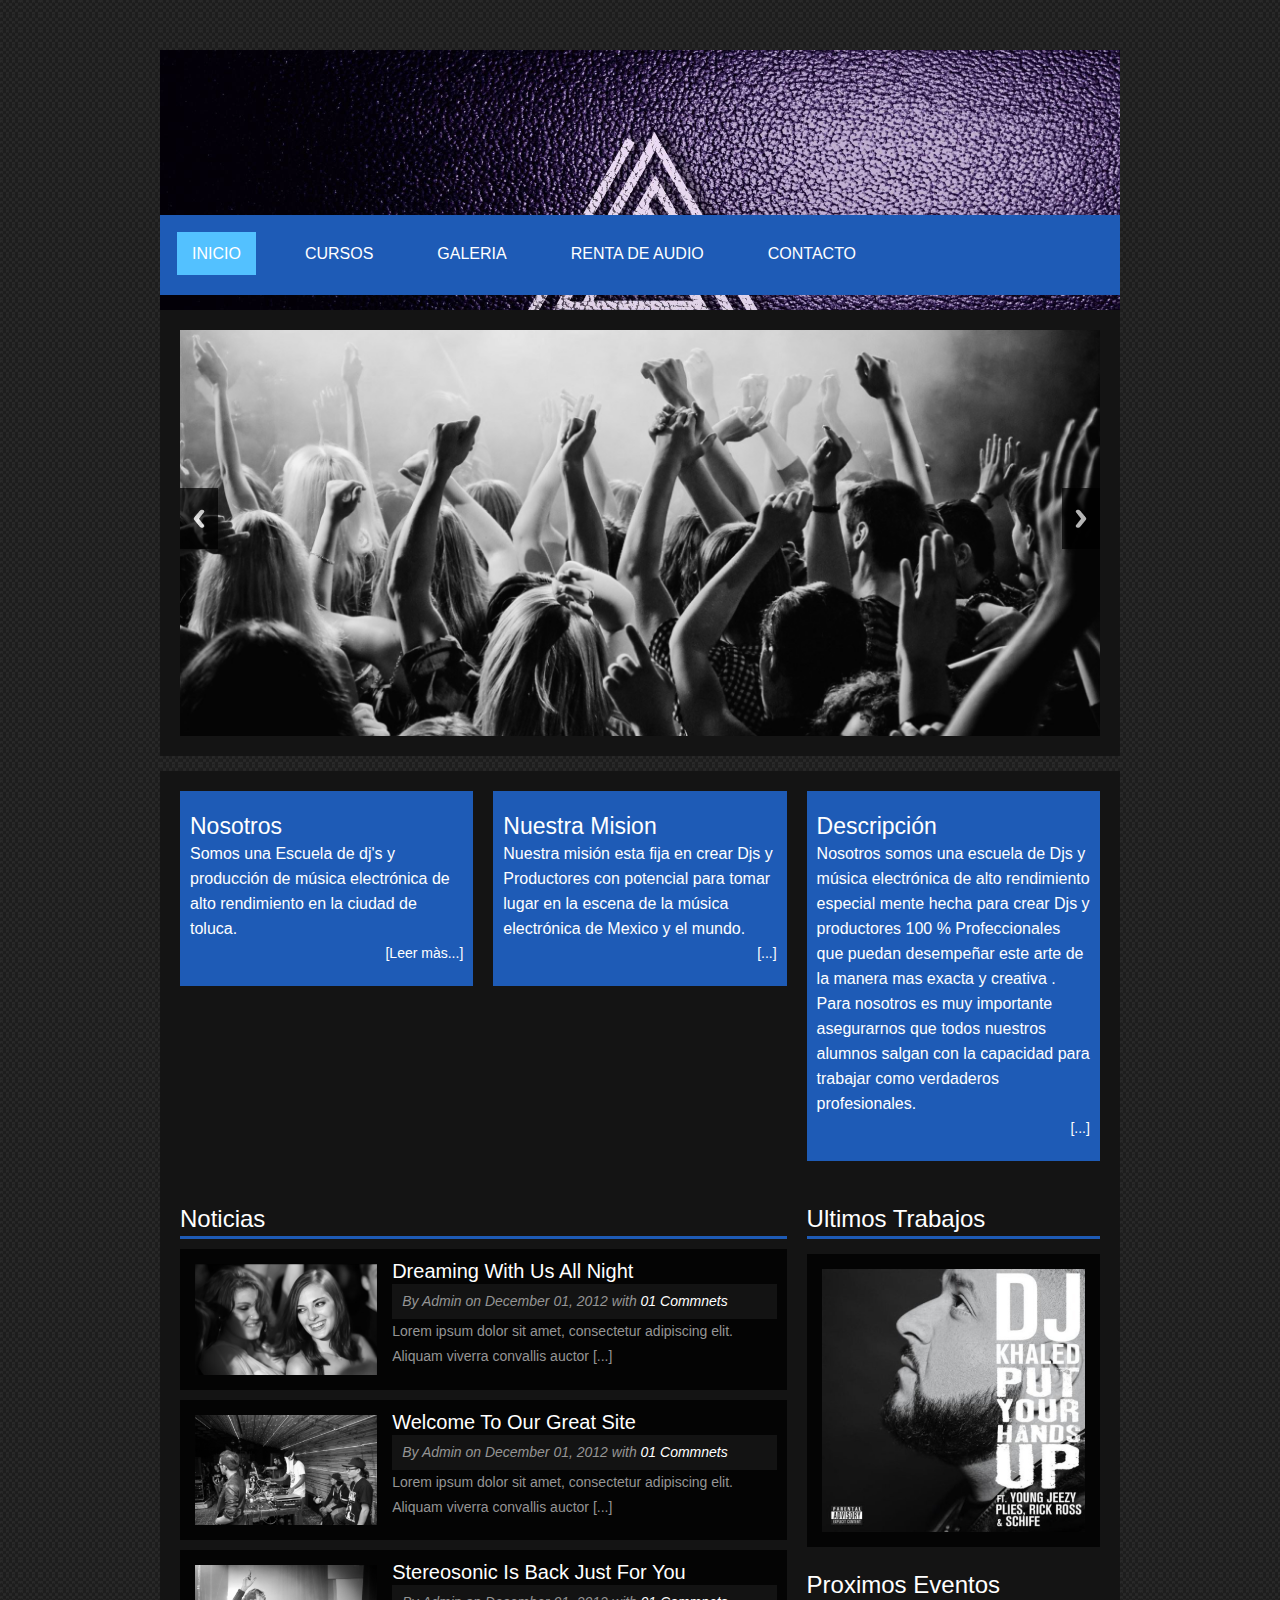
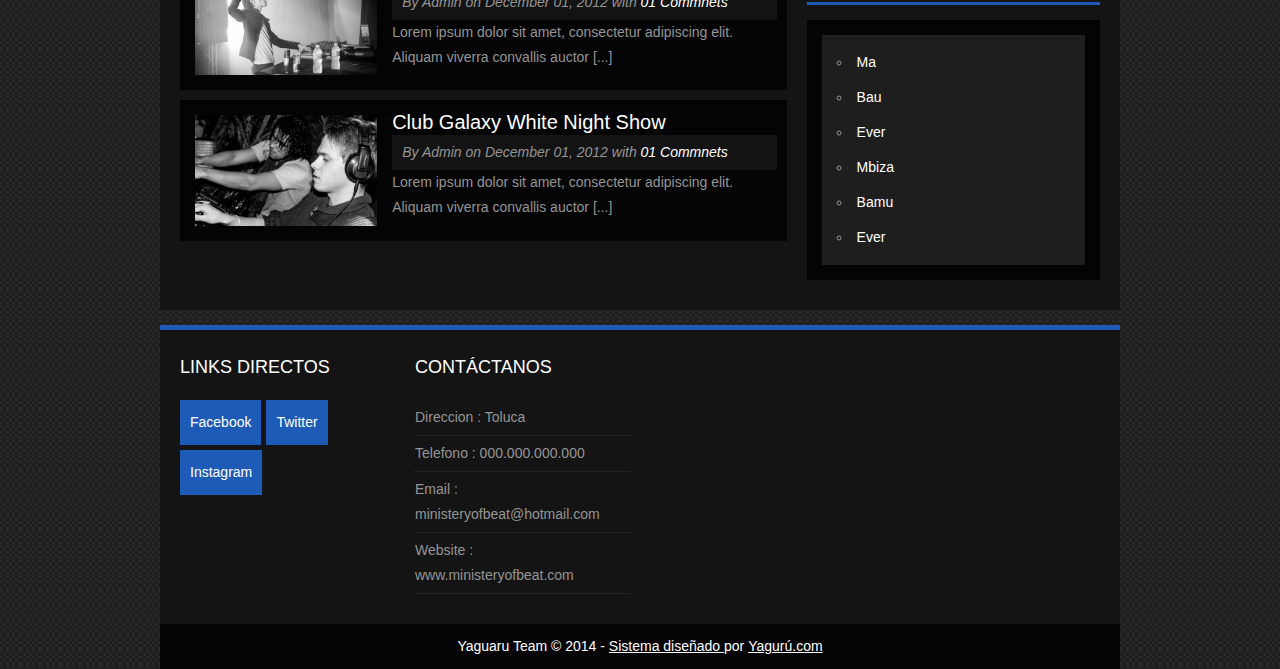
<file: index.html>
﻿<!DOCTYPE html>
<!--[if lt IE 7 ]><html class="ie ie6" lang="en"> <![endif]-->
<!--[if IE 7 ]><html class="ie ie7" lang="en"> <![endif]-->
<!--[if IE 8 ]><html class="ie ie8" lang="en"> <![endif]-->
<!--[if (gte IE 9)|!(IE)]><!--><html lang="en"> <!--<![endif]-->
<head>

    <!-- Basic Page Needs
  ================================================== -->
	<meta charset="utf-8">
	<title>Ministery of Beat ®™</title>
	<meta name="description" content="ministery of beat">
	<meta name="author" content="www.ministeryofbeat.com">
	
    <!-- Mobile Specific Metas
  ================================================== -->
	<meta name="viewport" content="width=device-width, initial-scale=1, maximum-scale=1">
    
    <!-- CSS
  ================================================== -->
  	<link rel="stylesheet" href="css/zerogrid.css">
	<link rel="stylesheet" href="css/style.css">
    <link rel="stylesheet" href="css/responsive.css">
	<link rel="stylesheet" href="css/responsiveslides.css" />
	
	<!--[if lt IE 8]>
       <div style=' clear: both; text-align:center; position: relative;'>
         <a href="http://windows.microsoft.com/en-US/internet-explorer/products/ie/home?ocid=ie6_countdown_bannercode">
           <img src="http://storage.ie6countdown.com/assets/100/images/banners/warning_bar_0000_us.jpg" border="0" height="42" width="820" alt="You are using an outdated browser. For a faster, safer browsing experience, upgrade for free today." />
        </a>
      </div>
    <![endif]-->
    <!--[if lt IE 9]>
		<script src="js/html5.js"></script>
		<script src="js/css3-mediaqueries.js"></script>
	<![endif]-->
	
	<link href='./images/logo1.ico' rel='icon' type='image/x-icon'/>
	<script src="js/jquery.min.js"></script>
	<script src="js/responsiveslides.js"></script>
	<script>
		$(function () {
		  $("#slider").responsiveSlides({
			auto: true,
			pager: false,
			nav: true,
			speed: 500,
			maxwidth: 962,
			namespace: "centered-btns"
		  });
		});
	</script>
	<script>
	  (function(i,s,o,g,r,a,m){i['GoogleAnalyticsObject']=r;i[r]=i[r]||function(){
	  (i[r].q=i[r].q||[]).push(arguments)},i[r].l=1*new Date();a=s.createElement(o),
	  m=s.getElementsByTagName(o)[0];a.async=1;a.src=g;m.parentNode.insertBefore(a,m)
	  })(window,document,'script','//www.google-analytics.com/analytics.js','ga');

	  ga('create', 'UA-52081811-2', 'ministeryofbeat.com');
	  ga('send', 'pageview');

	</script>
</head>
<body>
<header>
	<!-- Logo de la pagina
  ================================================== -->
	<div class="wrap-header zerogrid">
		<div id="logo"><a href="http://www.ministeryofbeat.com/">
			<img src="./images/logo.jpg"/></a></div>
	</div>
</header>

<nav>
	<div class="wrap-nav zerogrid">
		<div class="menu">
			<ul>
				<li class="current"><a href="index.html">Inicio</a></li>
				<li><a href="blog.html">Cursos</a></li>
				<li><a href="gallery.html">Galeria</a></li>
				<li><a href="single.html">Renta de Audio</a></li>
				<li><a href="contact.html">Contacto</a></li>
			</ul>
		</div>
		
		<div class="minimenu"><div>MENU</div>
			<select onchange="location=this.value">
				<option></option>
				<option value="index.html">Inicio</option>
				<option value="blog.html">Cursos</option>
				<option value="gallery.html">Galeria</option>
				<option value="single.html">Renta de Audio</option>
				<option value="contact.html">Contacto</option>
			</select>
		</div>		
	</div>
</nav>

<div class="featured">
	<div class="wrap-featured zerogrid">
		<div class="slider">
			<div class="rslides_container">
				<ul class="rslides" id="slider">
					<li><img src="images/slide1.png"/></li>
					<li><img src="images/slide2.png"/></li>
					<li><img src="images/slide3.png"/></li>
					<li><img src="images/slide4.png"/></li>
					<li><img src="images/slide6.jpg"/></li>
				</ul>
			</div>
		</div>
	</div>
</div>


<section id="content">
	<div class="wrap-content zerogrid">
		<div class="row block01">
			<div class="col-1-3">
				<div class="wrap-col box">
					<h2>Nosotros</h2>
					<p>Somos una Escuela de dj's y producción de música electrónica de alto rendimiento en la ciudad de toluca.</p>
					<div class="more"><a href="#hipervinculo">[Leer màs...]</a></div>
				</div>
			</div>
			<div class="col-1-3">
				<div class="wrap-col box">
					<h2>Nuestra Mision</h2>
					<p> Nuestra misión esta fija en crear Djs y Productores con potencial para tomar lugar en la escena de la música electrónica de Mexico y el mundo.</p>
					<div class="more"><a href="#">[...]</a></div>
				</div>
			</div>
			<div class="col-1-3">
				<div class="wrap-col box">
					<h2> Descripción </h2>
					<p>Nosotros somos una escuela de Djs y música electrónica de alto rendimiento especial mente hecha para crear Djs y productores 100 % Profeccionales que puedan desempeñar este arte de la manera mas exacta y creativa .
					Para nosotros es muy importante asegurarnos que todos nuestros alumnos salgan con la capacidad para trabajar como verdaderos profesionales.</p>
					<div class="more"><a href="#">[...]</a></div>
				</div>
			</div>
		</div>
		<div class="row block02">
			<div class="col-2-3">
				<div class="wrap-col">
					<div class="heading"><h2>Noticias</h2></div>
					<article class="row">
						<div class="col-1-3">
							<div class="wrap-col">
								<img src="images/img1.png"/>
							</div>
						</div>
						<div class="col-2-3">
							<div class="wrap-col">
								<h2><a href="#">Dreaming With Us All Night</a></h2>
								<div class="info">By Admin on December 01, 2012 with <a href="#">01 Commnets</a></div>
								<p>Lorem ipsum dolor sit amet, consectetur adipiscing elit. Aliquam viverra convallis auctor [...]</p>
							</div>
						</div>
					</article>
					<article class="row">
						<div class="col-1-3">
							<div class="wrap-col">
								<img src="images/img2.png"/>
							</div>
						</div>
						<div class="col-2-3">
							<div class="wrap-col">
								<h2><a href="#">Welcome To Our Great Site</a></h2>
								<div class="info">By Admin on December 01, 2012 with <a href="#">01 Commnets</a></div>
								<p>Lorem ipsum dolor sit amet, consectetur adipiscing elit. Aliquam viverra convallis auctor [...]</p>
							</div>
						</div>
					</article>
					<article class="row">
						<div class="col-1-3">
							<div class="wrap-col">
								<img src="images/img3.png"/>
							</div>
						</div>
						<div class="col-2-3">
							<div class="wrap-col">
								<h2><a href="#">Stereosonic Is Back Just For You</a></h2>
								<div class="info">By Admin on December 01, 2012 with <a href="#">01 Commnets</a></div>
								<p>Lorem ipsum dolor sit amet, consectetur adipiscing elit. Aliquam viverra convallis auctor [...]</p>
							</div>
						</div>
					</article>
					<article class="row">
						<div class="col-1-3">
							<div class="wrap-col">
								<img src="images/img4.png"/>
							</div>
						</div>
						<div class="col-2-3">
							<div class="wrap-col">
								<h2><a href="#">Club Galaxy White Night Show</a></h2>
								<div class="info">By Admin on December 01, 2012 with <a href="#">01 Commnets</a></div>
								<p>Lorem ipsum dolor sit amet, consectetur adipiscing elit. Aliquam viverra convallis auctor [...]</p>
							</div>
						</div>
					</article>
				</div>
			</div>
			<div class="col-1-3">
				<div class="wrap-col">
					<div class="box">
						<div class="heading"><h2>Ultimos Trabajos</h2></div>
						<div class="content">
							<img src="images/albums.png"/>
						</div>
					</div>
					<div class="box">
						<div class="heading"><h2>Proximos Eventos</h2></div>
						<div class="content">
							<div class="list">
								<ul>
									<li><a href="#">Ma</a></li>
									<li><a href="#">Bau</a></li>
									<li><a href="#">Ever</a></li>
									<li><a href="#">Mbiza</a></li>
									<li><a href="#">Bamu</a></li>
									<li><a href="#">Ever</a></li>
								</ul>
							</div>
						</div>
					</div>
				</div>
			</div>
		</div>
	</div>
</section>

<footer>
	<div class="wrap-footer zerogrid">
		<div class="row block09">
			<div class="col-1-4">
				<div class="wrap-col">
					<div class="box">
						<div class="heading"><h2>Links Directos</h2></div>
						<div class="content">
							<div class="tag">
								<a href="#">Facebook</a>
								<a href="#">Twitter</a>
								<a href="#">Instagram</a>
								
							</div>
						</div>
					</div>
				</div>
			</div>
			<div class="col-1-4">
				<div class="wrap-col">
					<div class="box">
						<div class="heading"><h2>Contáctanos</h2></div>
						<div class="content">
							<ul>
								<li>Direccion : Toluca </li>
								<li>Telefono : 000.000.000.000</li>
								<li>Email : ministeryofbeat@hotmail.com</li>
								<li>Website : www.ministeryofbeat.com</li>
							</ul>
						</div>
					</div>
				</div>
			</div>
		</div>
		
		<div class="row copyright">
			<p>Yaguaru Team © 2014 - <a href="http://www.google.com" target="_blank">Sistema diseñado </a> por <a href="http://www.google.com" target="_blank">Yagurú.com</a></p>
		</div>
	</div>
</footer>

<!-- Start of StatCounter Code for Default Guide -->
<script type="text/javascript">
var sc_project=9870165; 
var sc_invisible=0; 
var sc_security="6c49c7ca"; 
var scJsHost = (("https:" == document.location.protocol) ?
"https://secure." : "http://www.");
document.write("<sc"+"ript type='text/javascript' src='" +
scJsHost+
"statcounter.com/counter/counter.js'></"+"script>");
</script>
<noscript><div class="statcounter"><a title="free web stats"
href="http://statcounter.com/free-web-stats/"
target="_blank"><img class="statcounter"
src="http://c.statcounter.com/9870165/0/6c49c7ca/0/"
alt="free web stats"></a></div></noscript>
<!-- End of StatCounter Code for Default Guide -->

</body></html>
</file>
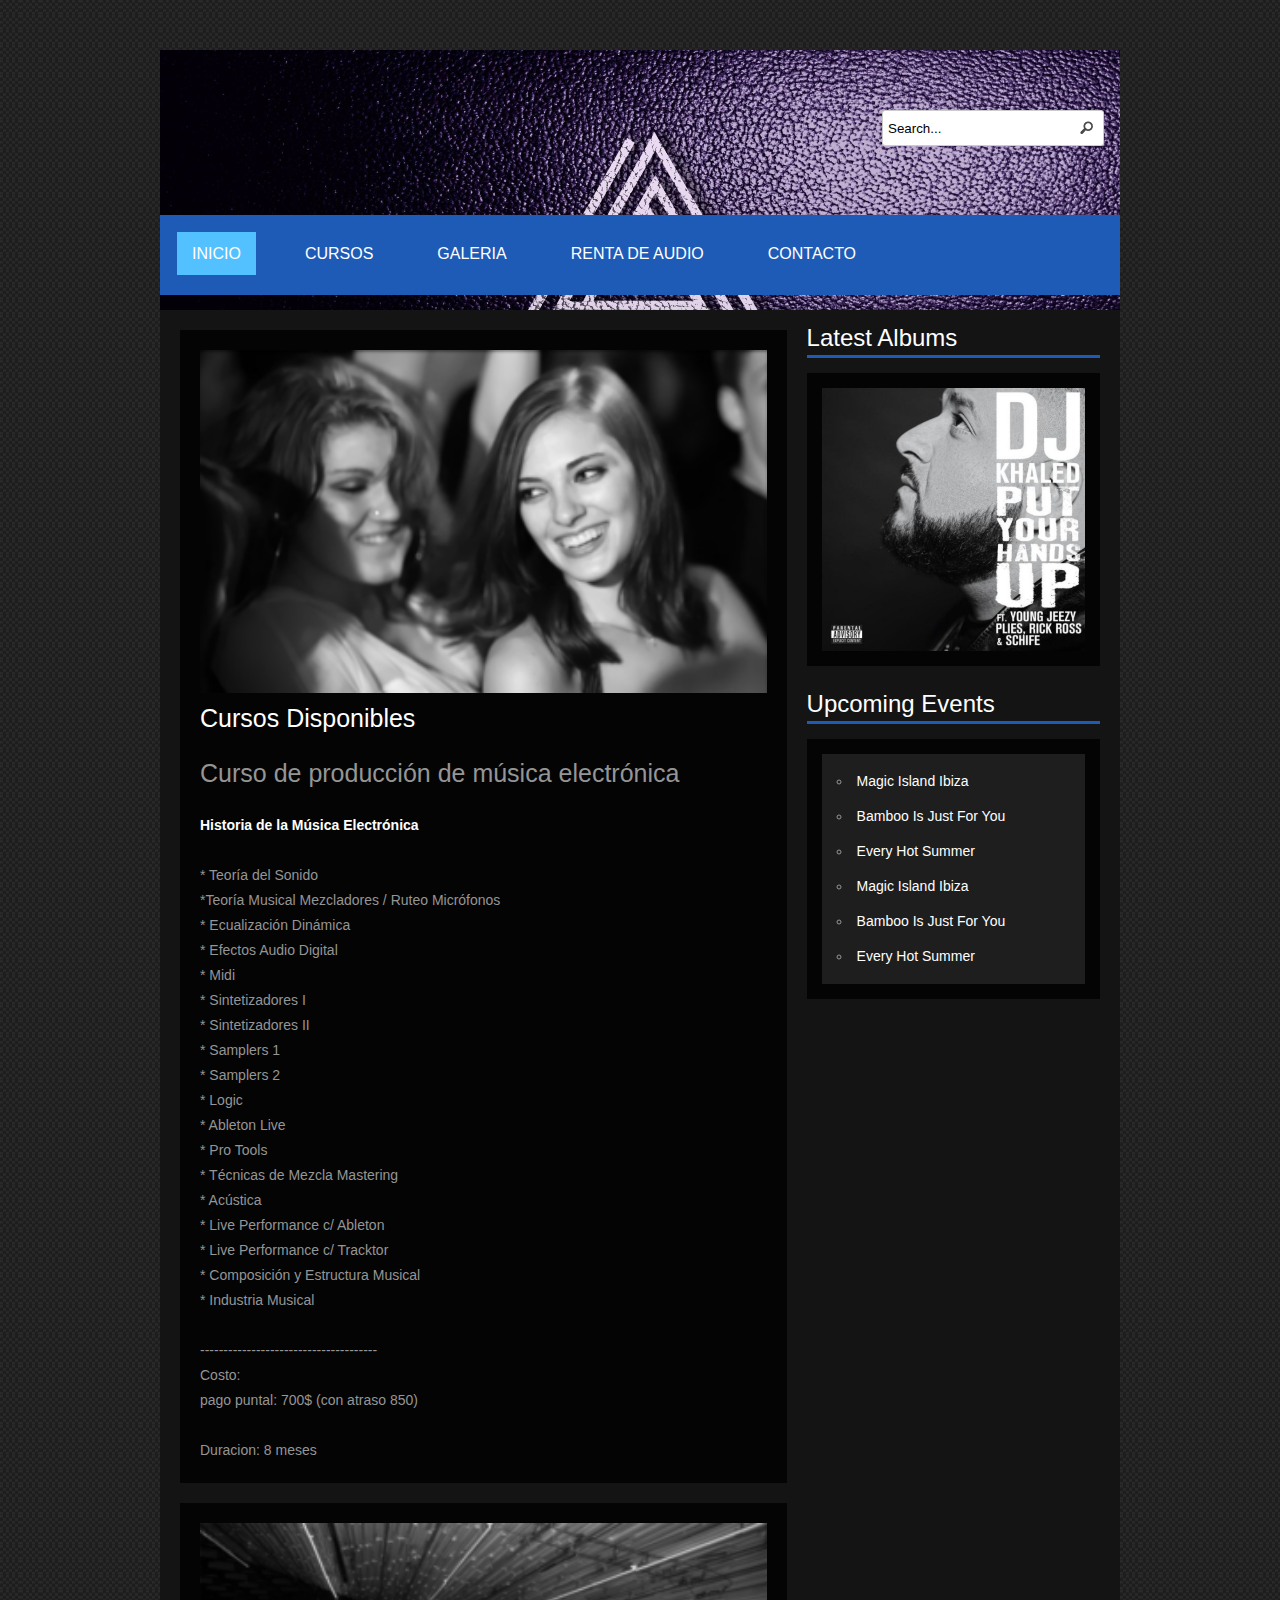
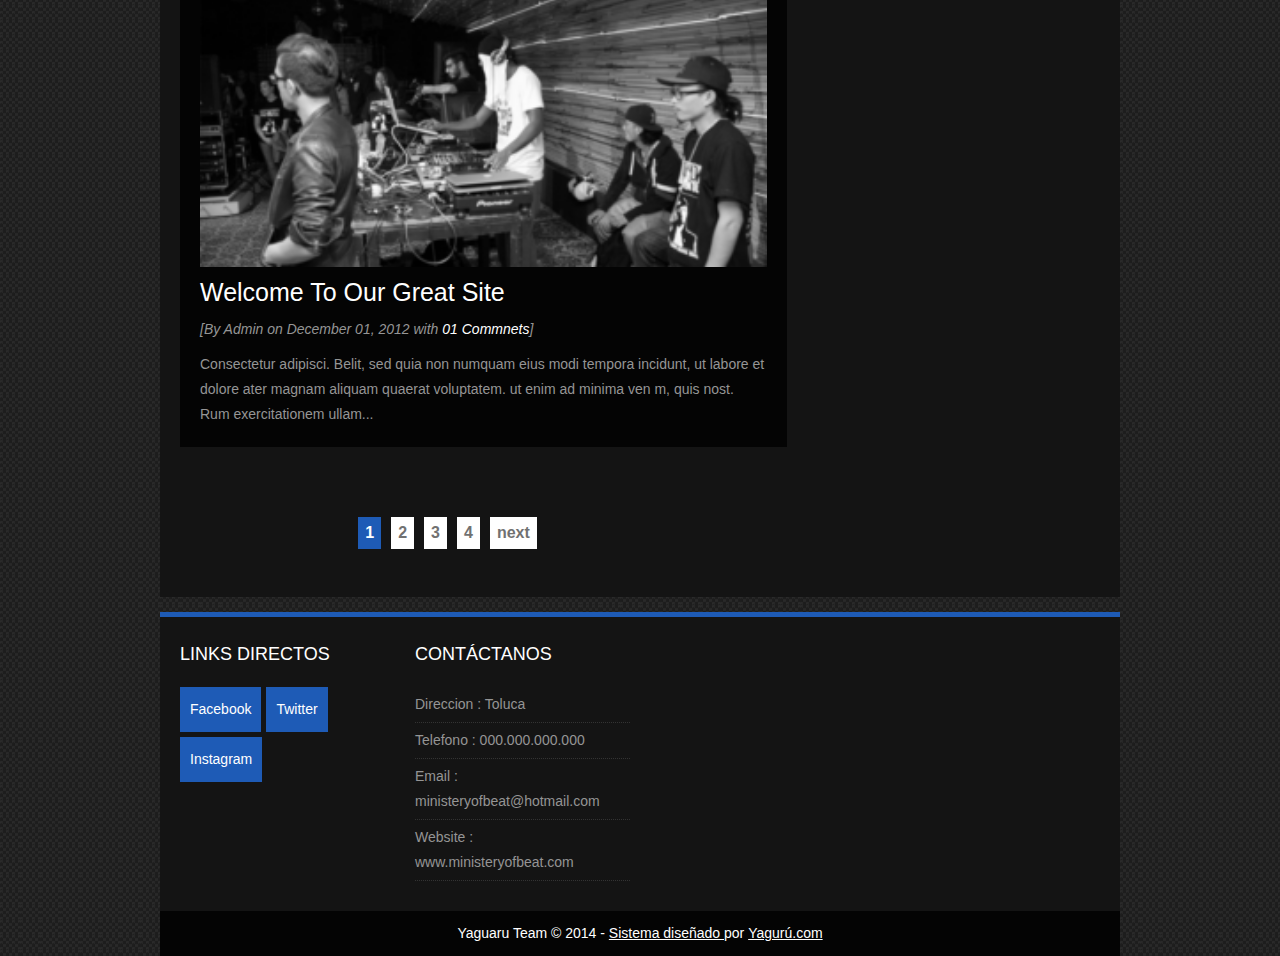
<file: blog.html>
﻿<!DOCTYPE html>
<!--[if lt IE 7 ]><html class="ie ie6" lang="en"> <![endif]-->
<!--[if IE 7 ]><html class="ie ie7" lang="en"> <![endif]-->
<!--[if IE 8 ]><html class="ie ie8" lang="en"> <![endif]-->
<!--[if (gte IE 9)|!(IE)]><!--><html lang="en"> <!--<![endif]-->
<head>

    <!-- Basic Page Needs
  ================================================== -->
	<meta charset="utf-8">
	<title>Ministery of Beat ®™</title>
	<meta name="description" content="ministery of beat">
	<meta name="author" content="www.ministeryofbeat.com">
	
    <!-- Mobile Specific Metas
  ================================================== -->
	<meta name="viewport" content="width=device-width, initial-scale=1, maximum-scale=1">
    
    <!-- CSS
  ================================================== -->
  	<link rel="stylesheet" href="css/zerogrid.css">
	<link rel="stylesheet" href="css/style.css">
    <link rel="stylesheet" href="css/responsive.css">
	<link rel="stylesheet" href="css/responsiveslides.css" />
	
	<!--[if lt IE 8]>
       <div style=' clear: both; text-align:center; position: relative;'>
         <a href="http://windows.microsoft.com/en-US/internet-explorer/products/ie/home?ocid=ie6_countdown_bannercode">
           <img src="http://storage.ie6countdown.com/assets/100/images/banners/warning_bar_0000_us.jpg" border="0" height="42" width="820" alt="You are using an outdated browser. For a faster, safer browsing experience, upgrade for free today." />
        </a>
      </div>
    <![endif]-->
    <!--[if lt IE 9]>
		<script src="js/html5.js"></script>
		<script src="js/css3-mediaqueries.js"></script>
	<![endif]-->
	
	<link href='./images/logo1.ico' rel='icon' type='image/x-icon'/>
	<script src="js/jquery.min.js"></script>
	<script src="js/responsiveslides.js"></script>
	<script>
		$(function () {
		  $("#slider").responsiveSlides({
			auto: true,
			pager: false,
			nav: true,
			speed: 500,
			maxwidth: 962,
			namespace: "centered-btns"
		  });
		});
	</script>
</head>
<body>

<header>
	<div class="wrap-header zerogrid">
		<div id="logo"><a href="#"><img src="./images/logo.jpg"/></a></div>
		
		<div id="search">
			<div class="button-search"></div>
			<input type="text" value="Search..." onfocus="if (this.value == &#39;Search...&#39;) {this.value = &#39;&#39;;}" onblur="if (this.value == &#39;&#39;) {this.value = &#39;Search...&#39;;}">
		</div>
	</div>
</header>

<nav>
	<div class="wrap-nav zerogrid">
		<div class="menu">
			<ul>
				<li class="current"><a href="index.html">Inicio</a></li>
				<li><a href="blog.html">Cursos</a></li>
				<li><a href="gallery.html">Galeria</a></li>
				<li><a href="single.html">Renta de Audio</a></li>
				<li><a href="contact.html">Contacto</a></li>
			</ul>
		</div>
		
		<div class="minimenu"><div>MENU</div>
			<select onchange="location=this.value">
				<option></option>
				<option value="index.html">Inicio</option>
				<option value="blog.html">Cursos</option>
				<option value="gallery.html">Galeria</option>
				<option value="single.html">Renta de Audio</option>
				<option value="contact.html">Contacto</option>
			</select>
		</div>		
	</div>
</nav>


<section id="content">
	<div class="wrap-content zerogrid">
		<div class="row block03">
			<div class="col-2-3">
				<div class="wrap-col">
					<article>
						<img src="images/img1.png"/>
						<h2><a>Cursos Disponibles</a></h2>
						<br>
						<h2> Curso de producción de música electrónica </h2>
						<br>
					<ul>
						<p> 
						<li> <a><h1> Historia de la Música Electrónica </h1></a></li>
						<br>
						<li>* Teoría del Sonido </li>
						<li>*Teoría Musical Mezcladores / Ruteo Micrófonos</li> 
						<li>* Ecualización Dinámica </li>
						<li>* Efectos Audio Digital </li>
						<li>* Midi </li>
						<li>* Sintetizadores I </li>
						<li>* Sintetizadores II </li>
						<li>* Samplers 1 </li>
						<li>* Samplers 2 </li>
						<li>* Logic </li>
						<li>* Ableton Live </li>
						<li>* Pro Tools </li>
						<li>* Técnicas de Mezcla Mastering </li>
						<li>* Acústica </li>
						<li>* Live Performance c/ Ableton </li>
						<li>* Live Performance c/ Tracktor </li>
						<li>* Composición y Estructura Musical </li>
						<li>* Industria Musical</li>
						<br>
						--------------------------------------</li>
						<li>Costo:</li>
						<li>pago puntal: 700$ (con atraso 850)</li>
						<br>	
						Duracion: 8 meses </li>
						</p>
					</ul>

					</article>
					<article>
						<img src="images/img2.png"/>
						<h2><a href="#">Welcome To Our Great Site</a></h2>
						<div class="info">[By Admin on December 01, 2012 with <a href="#">01 Commnets</a>]</div>
						<p>Consectetur adipisci. Belit, sed quia non numquam eius modi tempora incidunt, ut labore et dolore ater magnam aliquam quaerat voluptatem. ut enim ad minima ven m, quis nost. Rum exercitationem ullam...</p>
					</article>
					<ul id="pagi">
						<li><a class="current" href="#">1</a></li>
						<li><a href="#">2</a></li>
						<li><a href="#">3</a></li>
						<li><a href="#">4</a></li>
						<li><a href="#">next</a></li>
					</ul>
				</div>
			</div>
			<div class="col-1-3">
				<div class="wrap-col">
					<div class="box">
						<div class="heading"><h2>Latest Albums</h2></div>
						<div class="content">
							<img src="images/albums.png"/>
						</div>
					</div>
					<div class="box">
						<div class="heading"><h2>Upcoming Events</h2></div>
						<div class="content">
							<div class="list">
								<ul>
									<li><a href="#">Magic Island Ibiza</a></li>
									<li><a href="#">Bamboo Is Just For You</a></li>
									<li><a href="#">Every Hot Summer</a></li>
									<li><a href="#">Magic Island Ibiza</a></li>
									<li><a href="#">Bamboo Is Just For You</a></li>
									<li><a href="#">Every Hot Summer</a></li>
								</ul>
							</div>
						</div>
					</div>
				</div>
			</div>
		</div>
	</div>
</section>

<footer>
	<div class="wrap-footer zerogrid">
		<div class="row block09">
			<div class="col-1-4">
				<div class="wrap-col">
					<div class="box">
						<div class="heading"><h2>Links Directos</h2></div>
						<div class="content">
							<div class="tag">
								<a href="#">Facebook</a>
								<a href="#">Twitter</a>
								<a href="#">Instagram</a>
								
							</div>
						</div>
					</div>
				</div>
			</div>
			<div class="col-1-4">
				<div class="wrap-col">
					<div class="box">
						<div class="heading"><h2>Contáctanos</h2></div>
						<div class="content">
							<ul>
								<li>Direccion : Toluca </li>
								<li>Telefono : 000.000.000.000</li>
								<li>Email : ministeryofbeat@hotmail.com</li>
								<li>Website : www.ministeryofbeat.com</li>
							</ul>
						</div>
					</div>
				</div>
			</div>
		</div>
		
		<div class="row copyright">
			<p>Yaguaru Team © 2014 - <a href="http://www.google.com" target="_blank">Sistema diseñado </a> por <a href="http://www.google.com" target="_blank">Yagurú.com</a></p>
		</div>
	</div>
</footer>

</body></html>
</file>
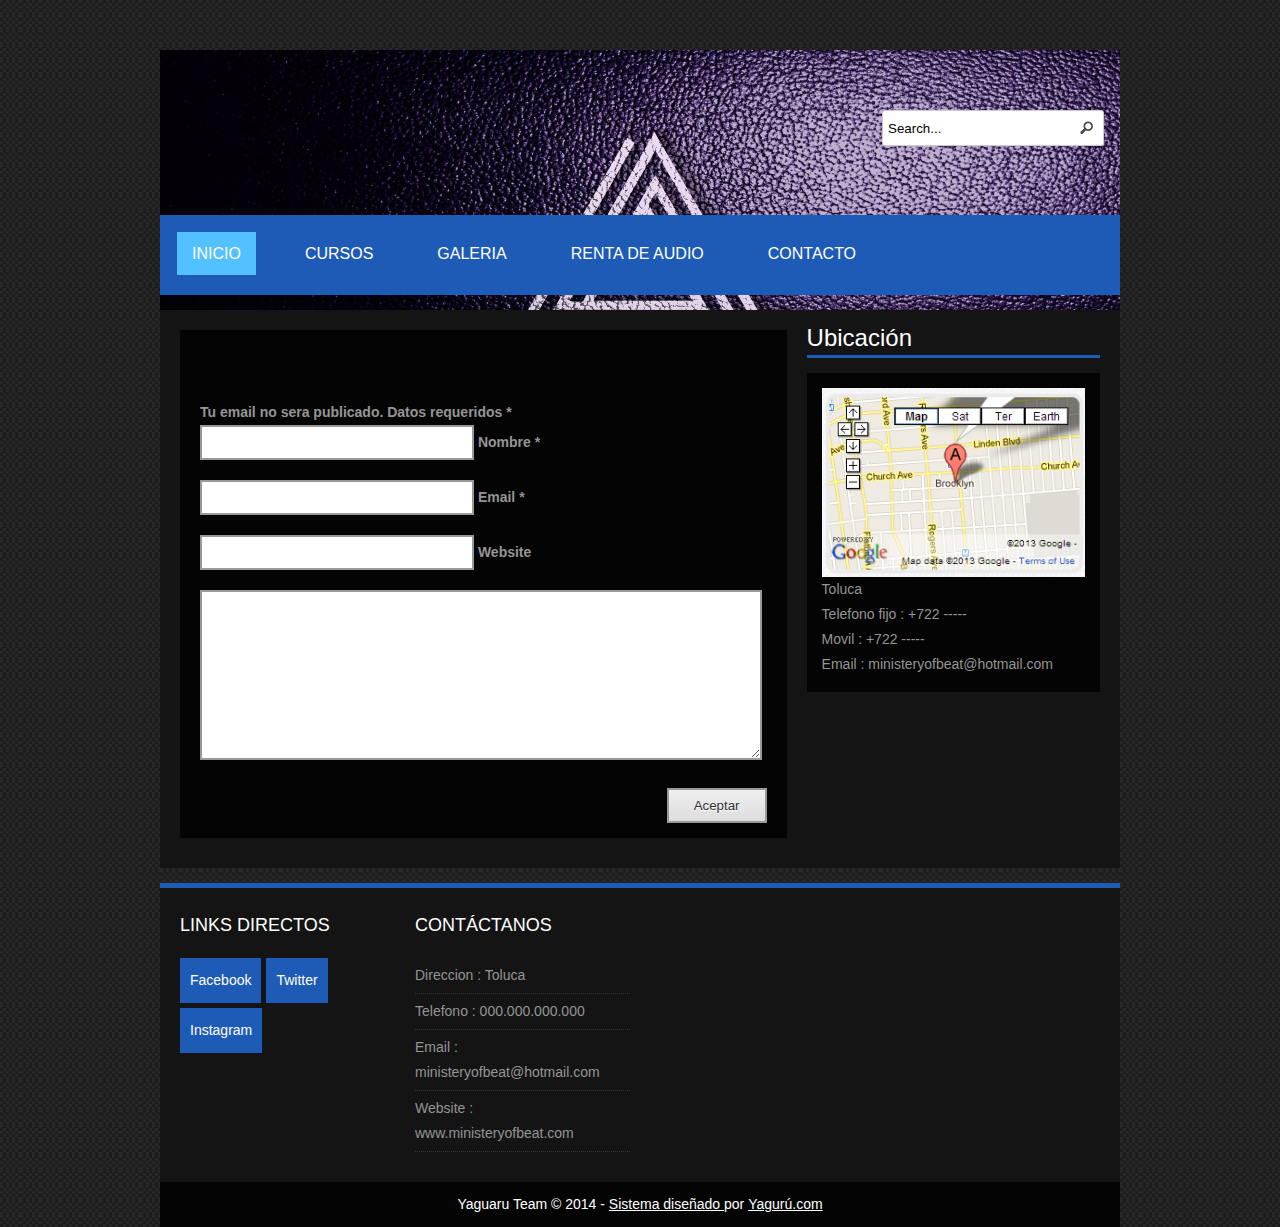
<file: contact.html>
﻿<!DOCTYPE html>
<!--[if lt IE 7 ]><html class="ie ie6" lang="en"> <![endif]-->
<!--[if IE 7 ]><html class="ie ie7" lang="en"> <![endif]-->
<!--[if IE 8 ]><html class="ie ie8" lang="en"> <![endif]-->
<!--[if (gte IE 9)|!(IE)]><!--><html lang="en"> <!--<![endif]-->
<head>

    <!-- Basic Page Needs
  ================================================== -->
	<meta charset="utf-8">
	<title>Ministery of Beat ®™</title>
	<meta name="description" content="ministery of beat">
	<meta name="author" content="www.ministeryofbeat.com">
	
    <!-- Mobile Specific Metas
  ================================================== -->
	<meta name="viewport" content="width=device-width, initial-scale=1, maximum-scale=1">
    
    <!-- CSS
  ================================================== -->
  	<link rel="stylesheet" href="css/zerogrid.css">
	<link rel="stylesheet" href="css/style.css">
    <link rel="stylesheet" href="css/responsive.css">
	<link rel="stylesheet" href="css/responsiveslides.css" />
	
	<!--[if lt IE 8]>
       <div style=' clear: both; text-align:center; position: relative;'>
         <a href="http://windows.microsoft.com/en-US/internet-explorer/products/ie/home?ocid=ie6_countdown_bannercode">
           <img src="http://storage.ie6countdown.com/assets/100/images/banners/warning_bar_0000_us.jpg" border="0" height="42" width="820" alt="You are using an outdated browser. For a faster, safer browsing experience, upgrade for free today." />
        </a>
      </div>
    <![endif]-->
    <!--[if lt IE 9]>
		<script src="js/html5.js"></script>
		<script src="js/css3-mediaqueries.js"></script>
	<![endif]-->
	
	<link href='./images/logo1.ico' rel='icon' type='image/x-icon'/>
	<script src="js/jquery.min.js"></script>
	<script src="js/responsiveslides.js"></script>
	<script>
		$(function () {
		  $("#slider").responsiveSlides({
			auto: true,
			pager: false,
			nav: true,
			speed: 500,
			maxwidth: 962,
			namespace: "centered-btns"
		  });
		});
	</script>
</head>
<body>

<header>
	<div class="wrap-header zerogrid">
		<div id="logo"><a href="http://www.ministeryofbeat.com/">
			<img src="./images/logo.jpg"/></a></div>
		
		<div id="search">
			<div class="button-search"></div>
			<input type="text" value="Search..." onfocus="if (this.value == &#39;Search...&#39;) {this.value = &#39;&#39;;}" onblur="if (this.value == &#39;&#39;) {this.value = &#39;Search...&#39;;}">
		</div>
	</div>
</header>

<nav>
	<div class="wrap-nav zerogrid">
		<div class="menu">
			<ul>
				<li class="current"><a href="index.html">Inicio</a></li>
				<li><a href="blog.html">Cursos</a></li>
				<li><a href="gallery.html">Galeria</a></li>
				<li><a href="single.html">Renta de Audio</a></li>
				<li><a href="contact.html">Contacto</a></li>
			</ul>
		</div>
		
		<div class="minimenu"><div>MENU</div>
			<select onchange="location=this.value">
				<option></option>
				<option value="index.html">Inicio</option>
				<option value="blog.html">Cursos</option>
				<option value="gallery.html">Galeria</option>
				<option value="single.html">Renta de Audio</option>
				<option value="contact.html">Contacto</option>
			</select>
		</div>		
	</div>
</nav>


<section id="content">
	<div class="wrap-content zerogrid">
		<div class="row block03">
			<div class="col-2-3">
				<div class="wrap-col">
					<article>
						<div class="comment">
							Tu email no sera publicado. Datos requeridos *
							<form>
								<div><input type="text" name="nombre" id="name"> Nombre *</div>
								<div><input type="email" name="email" id="email"> Email *</div>
								<div><input type="url" name="website" id="website"> Website</div>
								<div><textarea rows="10" name="comment" id="comment"></textarea></div>
								<div><input type="submit" name="submit" value="Aceptar"></div>
							</form>
						</div>
					</article>
				</div>
			</div>
			<div class="col-1-3">
				<div class="wrap-col">
					<div class="box">
						<div class="heading"><h2>Ubicación</h2></div>
						<div class="content">
							<img src="images/map.png"/>
							<p>Toluca </p>
							<p>Telefono fijo : +722 ----- </p>
							<p>Movil : +722 ----- </p>
							
							<p>Email : ministeryofbeat@hotmail.com</p>
						</div>
					</div>
				</div>
			</div>
		</div>
	</div>
</section>

<footer>
	<div class="wrap-footer zerogrid">
		<div class="row block09">
			<div class="col-1-4">
				<div class="wrap-col">
					<div class="box">
						<div class="heading"><h2>Links Directos</h2></div>
						<div class="content">
							<div class="tag">
								<a href="#">Facebook</a>
								<a href="#">Twitter</a>
								<a href="#">Instagram</a>
								
							</div>
						</div>
					</div>
				</div>
			</div>
			<div class="col-1-4">
				<div class="wrap-col">
					<div class="box">
						<div class="heading"><h2>Contáctanos</h2></div>
						<div class="content">
							<ul>
								<li>Direccion : Toluca </li>
								<li>Telefono : 000.000.000.000</li>
								<li>Email : ministeryofbeat@hotmail.com</li>
								<li>Website : www.ministeryofbeat.com</li>
							</ul>
						</div>
					</div>
				</div>
			</div>
		</div>
		
		<div class="row copyright">
			<p>Yaguaru Team © 2014 - <a href="http://www.google.com" target="_blank">Sistema diseñado </a> por <a href="http://www.google.com" target="_blank">Yagurú.com</a></p>
		</div>
	</div>
</footer>

</body></html>
</file>
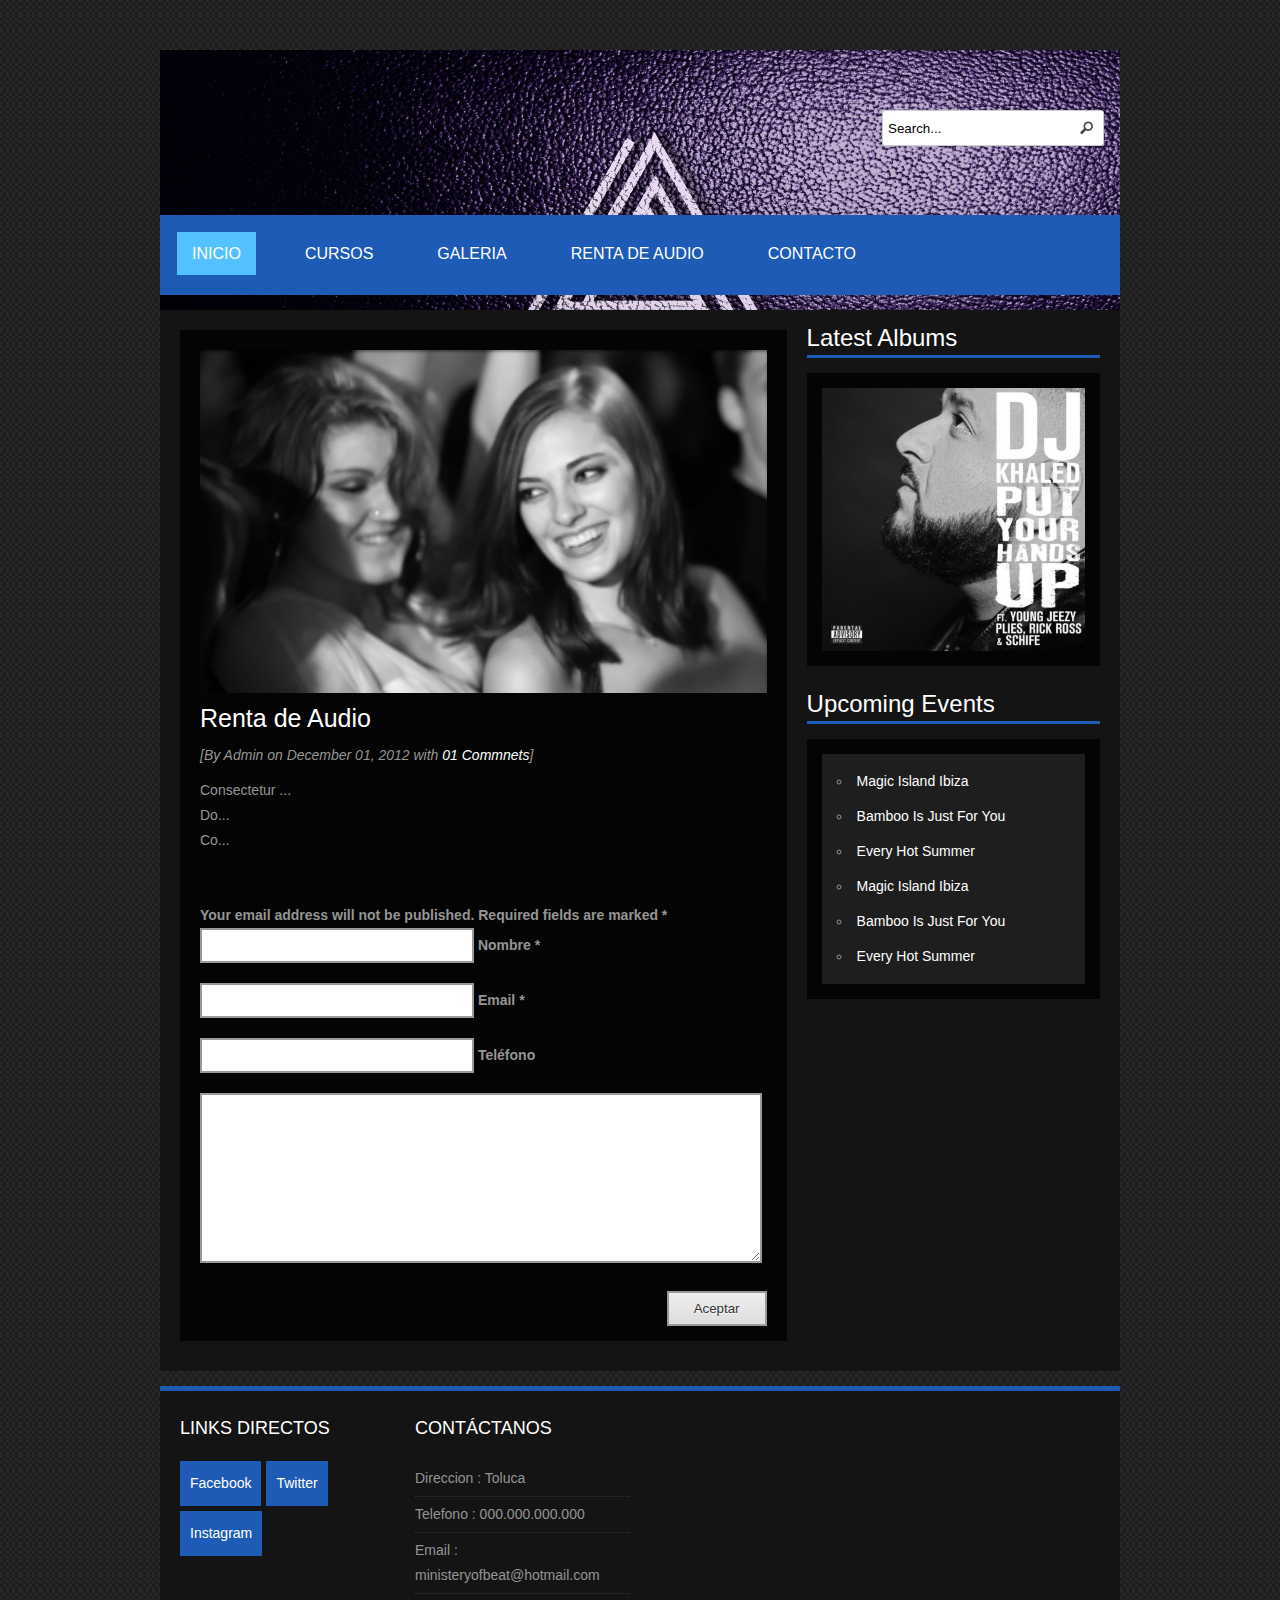
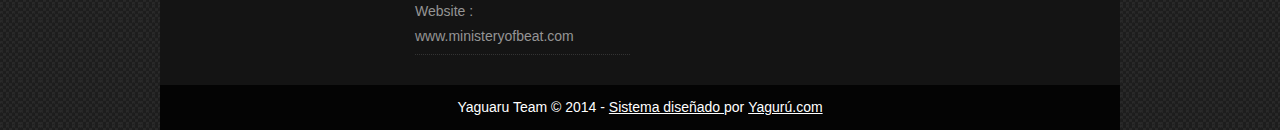
<file: single.html>
﻿<!DOCTYPE html>
<!--[if lt IE 7 ]><html class="ie ie6" lang="en"> <![endif]-->
<!--[if IE 7 ]><html class="ie ie7" lang="en"> <![endif]-->
<!--[if IE 8 ]><html class="ie ie8" lang="en"> <![endif]-->
<!--[if (gte IE 9)|!(IE)]><!--><html lang="en"> <!--<![endif]-->
<head>

    <!-- Basic Page Needs
  ================================================== -->
	<meta charset="utf-8">
	<title>Ministery of Beat ®™</title>
	<meta name="description" content="ministery of beat">
	<meta name="author" content="www.ministeryofbeat.com">
	
    <!-- Mobile Specific Metas
  ================================================== -->
	<meta name="viewport" content="width=device-width, initial-scale=1, maximum-scale=1">
    
    <!-- CSS
  ================================================== -->
  	<link rel="stylesheet" href="css/zerogrid.css">
	<link rel="stylesheet" href="css/style.css">
    <link rel="stylesheet" href="css/responsive.css">
	<link rel="stylesheet" href="css/responsiveslides.css" />
	
	<!--[if lt IE 8]>
       <div style=' clear: both; text-align:center; position: relative;'>
         <a href="http://windows.microsoft.com/en-US/internet-explorer/products/ie/home?ocid=ie6_countdown_bannercode">
           <img src="http://storage.ie6countdown.com/assets/100/images/banners/warning_bar_0000_us.jpg" border="0" height="42" width="820" alt="You are using an outdated browser. For a faster, safer browsing experience, upgrade for free today." />
        </a>
      </div>
    <![endif]-->
    <!--[if lt IE 9]>
		<script src="js/html5.js"></script>
		<script src="js/css3-mediaqueries.js"></script>
	<![endif]-->
	
	<link href='./images/logo1.ico' rel='icon' type='image/x-icon'/>
	<script src="js/jquery.min.js"></script>
	<script src="js/responsiveslides.js"></script>
	<script>
		$(function () {
		  $("#slider").responsiveSlides({
			auto: true,
			pager: false,
			nav: true,
			speed: 500,
			maxwidth: 962,
			namespace: "centered-btns"
		  });
		});
	</script>
</head>
<body>

<header>
	<div class="wrap-header zerogrid">
	<div id="logo"><a href="http://www.ministeryofbeat.com/">
	<img src="./images/logo.jpg"/></a></div>		
	
		<div id="search">
			<div class="button-search"></div>
			<input type="text" value="Search..." onfocus="if (this.value == &#39;Search...&#39;) {this.value = &#39;&#39;;}" onblur="if (this.value == &#39;&#39;) {this.value = &#39;Search...&#39;;}">
		</div>
	</div>
</header>

<nav>
	<div class="wrap-nav zerogrid">
		<div class="menu">
			<ul>
				<li class="current"><a href="index.html">Inicio</a></li>
				<li><a href="blog.html">Cursos</a></li>
				<li><a href="gallery.html">Galeria</a></li>
				<li><a href="single.html">Renta de Audio</a></li>
				<li><a href="contact.html">Contacto</a></li>
			</ul>
		</div>
		
		<div class="minimenu"><div>MENU</div>
			<select onchange="location=this.value">
				<option></option>
				<option value="index.html">Inicio</option>
				<option value="blog.html">Cursos</option>
				<option value="gallery.html">Galeria</option>
				<option value="single.html">Renta de Audio</option>
				<option value="contact.html">Contacto</option>
			</select>
		</div>		
	</div>
</nav>


<section id="content">
	<div class="wrap-content zerogrid">
		<div class="row block03">
			<div class="col-2-3">
				<div class="wrap-col">
					<article>
						<img src="images/img1.png"/>
						<h2><a href="#">Renta de Audio</a></h2>
						<div class="info">[By Admin on December 01, 2012 with <a href="#">01 Commnets</a>]</div>
						<p>Consectetur ...</p>
						<p>Do...</p>
						<p>Co...</p>
						<div class="comment">
							Your email address will not be published. Required fields are marked *
							<form>
								<div><input type="text" name="name" id="name"> Nombre *</div>
								<div><input type="email" name="email" id="email"> Email *</div>
								<div><input type="url" name="website" id="telefono"> Teléfono</div>
								<div><textarea rows="10" name="comment" id="comentario"></textarea></div>
								<div><input type="submit" name="submit" value="Aceptar"></div>
							</form>
						</div>
					</article>
				</div>
			</div>
			<div class="col-1-3">
				<div class="wrap-col">
					<div class="box">
						<div class="heading"><h2>Latest Albums</h2></div>
						<div class="content">
							<img src="images/albums.png"/>
						</div>
					</div>
					<div class="box">
						<div class="heading"><h2>Upcoming Events</h2></div>
						<div class="content">
							<div class="list">
								<ul>
									<li><a href="#">Magic Island Ibiza</a></li>
									<li><a href="#">Bamboo Is Just For You</a></li>
									<li><a href="#">Every Hot Summer</a></li>
									<li><a href="#">Magic Island Ibiza</a></li>
									<li><a href="#">Bamboo Is Just For You</a></li>
									<li><a href="#">Every Hot Summer</a></li>
								</ul>
							</div>
						</div>
					</div>
				</div>
			</div>
		</div>
	</div>
</section>

<footer>
	<div class="wrap-footer zerogrid">
		<div class="row block09">
			<div class="col-1-4">
				<div class="wrap-col">
					<div class="box">
						<div class="heading"><h2>Links Directos</h2></div>
						<div class="content">
							<div class="tag">
								<a href="#">Facebook</a>
								<a href="#">Twitter</a>
								<a href="#">Instagram</a>
								
							</div>
						</div>
					</div>
				</div>
			</div>
			<div class="col-1-4">
				<div class="wrap-col">
					<div class="box">
						<div class="heading"><h2>Contáctanos</h2></div>
						<div class="content">
							<ul>
								<li>Direccion : Toluca </li>
								<li>Telefono : 000.000.000.000</li>
								<li>Email : ministeryofbeat@hotmail.com</li>
								<li>Website : www.ministeryofbeat.com</li>
							</ul>
						</div>
					</div>
				</div>
			</div>
		</div>
		
		<div class="row copyright">
			<p>Yaguaru Team © 2014 - <a href="http://www.google.com" target="_blank">Sistema diseñado </a> por <a href="http://www.google.com" target="_blank">Yagurú.com</a></p>
		</div>
	</div>
</footer>

</body></html>
</file>
<file: css/zerogrid.css>
/*
Free Html5 Responsive Templates
Author: Kimmy
Author URI: http://www.zerotheme.com/
Facebook : http://www.facebook.com/responsivehtml5css3themes
Twitter : http://twitter.com/r53themes
*/
/* -------------------------------------------- */
/* ------------------Grid System--------------- */ 
.zerogrid{ width: 960px; position: relative; margin: 0 auto; padding: 0px;}
.zerogrid:after { content: "\0020"; display: block; height: 0; clear: both; visibility: hidden; }

.zerogrid .row{}
.zerogrid .row:before,.row:after { content: '\0020'; display: block; overflow: hidden; visibility: hidden; width: 0; height: 0; }
.zerogrid .row:after{clear: both; }
.zerogrid .row{zoom: 1;}

.zerogrid .wrap-col{margin:10px;}

.zerogrid .col-1-2, .zerogrid .col-1-3, .zerogrid .col-2-3, .zerogrid .col-1-4, .zerogrid .col-2-4, .zerogrid .col-3-4, .zerogrid .col-1-5, .zerogrid .col-2-5, .zerogrid .col-3-5, .zerogrid .col-4-5, .zerogrid .col-1-6, .zerogrid .col-2-6, .zerogrid .col-3-6, .zerogrid .col-4-6, .zerogrid .col-5-6{float:left; display: inline-block;}

.zerogrid .col-full{width:100%;}

.zerogrid .col-1-2{width:50%;}

.zerogrid .col-1-3{width:33.33%;}
.zerogrid .col-2-3{width:66.66%;}

.zerogrid .col-1-4{width:25%;}
.zerogrid .col-2-4{width:50%;}
.zerogrid .col-3-4{width:75%;}

.zerogrid .col-1-5{width:20%;}
.zerogrid .col-2-5{width:40%;}
.zerogrid .col-3-5{width:60%;}
.zerogrid .col-4-5{width:80%;}

.zerogrid .col-1-6{width:16.66%;}
.zerogrid .col-2-6{width:33.33%;}
.zerogrid .col-3-6{width:50%;}
.zerogrid .col-4-6{width:66.66%;}
.zerogrid .col-5-6{width:83.33%;}

@media only screen and (min-width: 768px) and (max-width: 959px) {
	.zerogrid{width:768px;}
}

@media only screen and (max-width: 767px) {
	.zerogrid{width:100%;}
}

@media only screen and (min-width: 620px) and (max-width: 767px) {
	.zerogrid{width:100%;}
}

@media only screen and (min-width: 480px) and (max-width: 619px) {
	.zerogrid{width:100%;}
	.zerogrid .col-1-3, .zerogrid .col-2-3{width:100%;}
	.zerogrid .col-1-4{width:50%;}
	.zerogrid .col-1-6, .zerogrid .col-2-6, .zerogrid .col-3-6, .zerogrid .col-4-6, .zerogrid .col-5-6{width:100%;}
}

@media only screen and (max-width: 479px) {
	.zerogrid, .zerogrid .col-1-2, .zerogrid .col-1-3, .zerogrid .col-2-3, .zerogrid .col-1-4, .zerogrid .col-2-4, .zerogrid .col-3-4, .zerogrid .col-1-5, .zerogrid .col-2-5, .zerogrid .col-3-5, .zerogrid .col-4-5, .zerogrid .col-1-6, .zerogrid .col-2-6, .zerogrid .col-3-6, .zerogrid .col-4-6, .zerogrid .col-5-6{width:100%;}
}
</file>
<file: css/responsive.css>
/*
Free Html5 Responsive Templates
Author: Kimmy
Author URI: http://www.zerotheme.com/
Facebook : http://www.facebook.com/responsivehtml5css3themes
Twitter : http://twitter.com/r53themes
*/
html {
   -webkit-text-size-adjust: none;
}
.video embed,
.video object,
.video iframe {
   width: 100%;
   height: auto;
}
img{
	max-width:100%;
	height: auto;
   	width: auto\9; /* ie8 */
}

@media only screen and (min-width: 768px) and (max-width: 959px) {
	/* -------------------------------------------- */
	/* ------------------Header-------------------- */
	
	/* -------------------------------------------- */
	/* ------------------Content------------------- */
	
	/* -------------------------------------------- */
	/* ------------------Footer-------------------- */
	
	/* -------------------------------------------- */
	/* ------------------Other----------------*---- */
	
}

@media only screen and (max-width: 767px) {
	/* -------------------------------------------- */
	/* ------------------Header-------------------- */
	header {margin-top: 0px;height:150px;}
	header #logo{top:20px; left: 0px;}
	
	/* -------------------------------------------- */
	/* ------------------Featured------------------ */
	
	/* -------------------------------------------- */
	/* ------------------Content------------------- */
	
	/* -------------------------------------------- */
	/* ------------------Footer-------------------- */
	
	/* -------------------------------------------- */
	/* ------------------Other----------------*---- */
}

@media only screen and (min-width: 620px) and (max-width: 767px) {
	/* -------------------------------------------- */
	/* ------------------Header-------------------- */
	
	/* -------------------------------------------- */
	/* ------------------Content------------------- */
	
	/* -------------------------------------------- */
	/* ------------------Footer-------------------- */
	
	/* -------------------------------------------- */
	/* ------------------Other----------------*---- */
}

@media only screen and (min-width: 480px) and (max-width: 619px) {
	/* -------------------------------------------- */
	/* ------------------Header-------------------- */
	
	/* -------------------------------------------- */
	/* ------------------Content------------------- */
	
	/* -------------------------------------------- */
	/* ------------------Footer-------------------- */
	
	/* -------------------------------------------- */
	/* ------------------Other----------------*---- */
}

@media only screen and (max-width: 479px) {
	/* -------------------------------------------- */
	/* ------------------Header-------------------- */
	header{height: 170px;}
	header #search{bottom: 15px; width: 230px; top:auto; left: 5px;}
	header #search input{width: 194px;}

	.menu{display:none;}
	.minimenu{display:block;}
	
	nav .wrap-nav{background:none;}
	
	#main-content .comment input, #main-content .comment textarea{width:90%;}
	/* -------------------------------------------- */
	/* ------------------Content------------------- */
	
	/* -------------------------------------------- */
	/* ------------------Footer-------------------- */
	
	/* -------------------------------------------- */
	/* ------------------Other----------------*---- */
}
</file>
<file: css/responsiveslides.css>
/*! http://responsiveslides.com v1.32 by @viljamis */

.rslides {
  position: relative;
  list-style: none;
  overflow: hidden;
  width: 100%;
  padding: 0;
  margin: 0;
  }

.rslides li {
  position: absolute;
  display: none;
  width: 100%;
  left: 0;
  top: 0;
  }

.rslides li:first-child {
  position: relative;
  display: block;
  float: left;
  }

.rslides img {
  display: block;
  height: auto;
  float: left;
  width: 100%;
  border: 0;
  }
 
 .rslides {
  margin: 0 auto;
  }

.rslides_container {
  
  position: relative;
  }

.centered-btns_nav {
  position: absolute;
  -webkit-tap-highlight-color: rgba(0,0,0,0);
  top: 50%;
  left: 0;
  opacity: 0.7;
  text-indent: -9999px;
  overflow: hidden;
  text-decoration: none;
  height: 61px;
  width: 38px;
  background: transparent url("../images/themes.gif") no-repeat left top;
  margin-top: -45px;
  }

.centered-btns_nav:active {
  opacity: 1.0;
  }

.centered-btns_nav.next {
  left: auto;
  background-position: right top;
  right: 0;
  }

.transparent-btns_nav {
  position: absolute;
  -webkit-tap-highlight-color: rgba(0,0,0,0);
  top: 0;
  left: 0;
  display: block;
  background: #fff; /* Fix for IE6-9 */
  opacity: 0;
  filter: alpha(opacity=1);
  width: 48%;
  text-indent: -9999px;
  overflow: hidden;
  height: 91%;
  }

.transparent-btns_nav.next {
  left: auto;
  right: 0;
  }

.large-btns_nav {
  position: absolute;
  -webkit-tap-highlight-color: rgba(0,0,0,0);
  opacity: 0.6;
  text-indent: -9999px;
  overflow: hidden;
  top: 0;
  bottom: 0;
  left: 0;
  background: #000 url("../images/themes.gif") no-repeat left 50%;
  width: 38px;
  }

.large-btns_nav:active {
  opacity: 1.0;
  }

.large-btns_nav.next {
  left: auto;
  background-position: right 50%;
  right: 0;
  }

.centered-btns_nav:focus,
.transparent-btns_nav:focus,
.large-btns_nav:focus {
  outline: none;
  }

.centered-btns_tabs,
.transparent-btns_tabs,
.large-btns_tabs {
  margin-top: 10px;
  text-align: center;
  }

.centered-btns_tabs li,
.transparent-btns_tabs li,
.large-btns_tabs li {
  display: inline;
  float: none;
  _float: left;
  *float: left;
  margin-right: 5px;
  }

.centered-btns_tabs a,
.transparent-btns_tabs a,
.large-btns_tabs a {
  text-indent: -9999px;
  overflow: hidden;
  -webkit-border-radius: 15px;
  -moz-border-radius: 15px;
  border-radius: 15px;
  background: #ccc;
  background: rgba(0,0,0, .2);
  display: inline-block;
  _display: block;
  *display: block;
  -webkit-box-shadow: inset 0 0 2px 0 rgba(0,0,0,.3);
  -moz-box-shadow: inset 0 0 2px 0 rgba(0,0,0,.3);
  box-shadow: inset 0 0 2px 0 rgba(0,0,0,.3);
  width: 9px;
  height: 9px;
  }

.centered-btns_here a,
.transparent-btns_here a,
.large-btns_here a {
  background: #222;
  background: rgba(0,0,0, .8);
  }
</file>
<file: css/style.css>
/* -------------------------------------------- */
/* ------------------Reset--------------------- */
a,abbr,acronym,address,applet,article,aside,audio,b,blockquote,big,body,center,canvas,caption,cite,code,command,
datalist,dd,del,details,dfn,dl,div,dt,em,embed,fieldset,figcaption,figure,font,
footer,form,h1,h2,h3,h4,h5,h6,header,hgroup,html,i,iframe,img,ins,kbd,keygen,label,legend,li,meter,nav,object,ol,output,p,pre,progress,q,s,samp,
section,small,span,source,strike,strong,sub,sup,table,tbody,tfoot,thead,th,tr,tdvideo,tt,u,ul,var{background:transparent;border:0 none;font-size:100%;margin:0;padding:0;border:0;outline:0;vertical-align:top;}ol, 
ul {list-style:none;}blockquote, q {quotes:none;}table, table td {padding:0;border:none;border-collapse:collapse;}img {vertical-align:top;}embed {vertical-align:top;}
article, aside, audio, canvas, command, datalist, details, embed, figcaption, figure, footer, header, hgroup, keygen, meter, nav, output, progress, section, source, video {display:block;}
mark, rp, rt, ruby, summary, time {display:inline;}
input, textarea {border:0; padding:0; margin:0; outline: 0;}
iframe {border:0; margin:0; padding:0;}
input, textarea, select {margin:0; padding:0px;}

/* -------------------------------------------- */
/* ------------------Font---------------------- */

/*Add your font at here*/

/* -------------------------------------------- */
/* ------------------Style--------------------- */
html, body {width:100%; padding:0; margin:0;}
body {background: #999999 url("../images/pattern29.png");color: #ffffff;font: 14px/25px Arial, Helvetica, sans-serif;}

a{color: #ffffff;text-decoration: none;}
a:hover {color: #1E5BB6;; text-decoration: none;}

a.button{cursor: pointer;color: #ffffff;line-height: 14px;font-family: Arial, Helvetica, sans-serif;font-size: 14px;font-weight: bold;
background: #3F3F3F;border:1px solid #ffffff; -webkit-border-radius: 4px;-moz-border-radius: 4px;-khtml-border-radius: 4px;border-radius: 4px;}
a.button {	display: inline-block;	text-decoration: none;	padding: 6px 12px 6px 12px;}
a.button:hover{}

.clear{content: "\0020"; display: block; height: 0; clear: both; visibility: hidden; }

/* -------------------------------------------- */
/* ------------------Header-------------------- */
header {margin-bottom: 15px; margin-top: 50px;}
header .wrap-header{height: 150px; background:#141414;}

header #logo { width:100%; position: absolute; top:0px; left: 0px;}

header #search {position: absolute;top: 60px; right:20px; width: 218px;z-index: 15;}
header .button-search {	position: absolute;	right: 0px;	background: url('../images/button-search.png') center center no-repeat;	width: 28px; height: 35px;cursor: pointer;}
header #search input{background: #FFF;	padding: 1px 33px 1px 5px;	width: 182px;	height: 32px;	border: 1px solid #CCCCCC;	-webkit-border-radius: 3px;	-moz-border-radius: 3px; -khtml-border-radius: 3px;	border-radius: 3px;}

/* -------------------------------------------- */
/* ------------------Navigation---------------- */
nav {margin:15px 0px;}
nav .wrap-nav{height: 80px; background: #1E5BB6;}

.menu ul {list-style: none;margin: 0;padding: 0;}
.menu  ul li {position: relative;float: left;padding: 6px 5px 0px 5px; margin: 17px;}
.menu  ul li:hover {background: #53C1FF;}
.menu  ul li a {font-size: 16px; line-height:20px;color:#ffffff;display: block;padding: 6px 10px;margin-bottom: 5px;z-index: 6;position: relative; text-transform:uppercase; }
.menu  ul li:hover a {}
.menu .current{background: #53C1FF;}

.minimenu{display:none;}
.minimenu{position: relative;margin: 0px;background:#1E5BB6; border: 1px solid #CCC;}
.minimenu div{overflow: hidden;position: relative;font: 18px/40px 'PT Sans Narrow';color: #ffffff;text-align:center;text-transform:uppercase;font-weight:bold;}
.minimenu select{position: absolute;top: 0px;left: 0px;width: 100%;height: 100%; opacity: 0;filter: progid:DXImageTransform.Microsoft.Alpha(opacity=0);	cursor: pointer;}

/* -------------------------------------------- */
/* ------------------Featured---------------- */

.featured{margin:15px 0px;}
.featured .wrap-featured{background:#141414;}
.featured .wrap-featured .slider{padding: 20px;}

/* -------------------------------------------- */
/* ------------------Content------------------- */
#content {margin:15px 0px;}
#content .wrap-content{background: #141414;}

.block01 {padding: 10px;}
.block01 .box{background: #1E5BB6; padding: 20px 10px;}
.block01 h2{font-size:23px; line-height:30px; font-weight:normal;}
.block01 p{font-size:16px;}
.block01 .more{text-align: right;}


.block02 { margin:10px; color: #959595;}
.block02 article{ clear: both; margin:10px 0px;background: #040404;}
.block02 article h2{font-size:20px; line-height:25px; font-weight:normal;}
.block02 article .info{font-style:italic; background: #131313; padding: 5px 10px;}
.block02 article img{margin:5px;}
.block02 .box{margin-bottom:20px;}
.block02 .heading{padding:5px 0px; border-bottom:3px solid #1E5BB6;}
.block02 .heading h2{font-size:24px; font-weight:normal; display:inline; color: #ffffff;}
.block02 .content{ margin: 15px 0px ;padding:15px; background: #040404;}
.block02 .content .list{background: #1E1E1E; padding: 10px;}
.block02 .content ul{ font-size:14px; list-style-type:circle; margin-left:20px;}
.block02 .content ul li{padding:5px;}

.block03 { margin:10px; color: #959595;}
.block03 article{ clear: both; margin:20px 0px;background: #040404; padding: 20px;}
.block03 article h2{font-size:25px; line-height:30px; font-weight:normal;}
.block03 article .info{font-style:italic; padding: 10px 0px;}
.block03 article img{ margin-bottom:10px; width: 100%;}
.block03 .box{margin-bottom:20px;}
.block03 .heading{padding:5px 0px; border-bottom:3px solid #1E5BB6;}
.block03 .heading h2{font-size:24px; font-weight:normal; display:inline; color: #ffffff;}
.block03 .content{ margin: 15px 0px ;padding:15px; background: #040404;}
.block03 .content .list{background: #1E1E1E; padding: 10px;}
.block03 .content ul{ font-size:14px; list-style-type:circle; margin-left:20px;}
.block03 .content ul li{padding:5px;}

/* -------------------------------------------- */
/* ------------------Footer-------------------- */
footer {margin-top: 15px;}
.wrap-footer{background: #141414; border-top:5px solid #1E5BB6;}

.block09 {padding: 10px;}
.block09 .box{margin-bottom:20px; color: #959595;}
.block09 .heading{padding:5px 0px;}
.block09 .heading h2{font-size:18px; font-weight:normal; display:inline; color: #ffffff; text-transform: uppercase;}
.block09 .content{ margin: 15px 0px ;}
.block09 .content ul{ font-size:14px;}
.block09 .content ul li{padding:5px 0; border-bottom: 1px dotted #333333;}
.block09 .content .tag a{padding: 10px; background: #1E5BB6; margin: 0px 5px 5px 0px; float: left;}
.block09 .content .tag a:hover{color: #ffffff; background: #F36A97;}
.block09 .content p{margin-bottom:10px; }

.copyright{text-align:center; background:#040404; padding:10px 0px;}
.copyright a{text-decoration:underline;}


/* -------------------------------------------- */
/* ------------------Components-------------------- */
.photos{}
.photos:after{content: "\0020"; display: block; height: 0; clear: both; visibility: hidden; }
.photos a{display: block; float:left; margin: 0px 4px 10px 4px;position: relative;}
.photos a img{display:block; border:1px solid #CCC;}

#pagi{margin: 50px auto; padding: 20px 0px;list-style: none;width: 250px;}
#pagi li {float: left;margin-right: 10px;}
#pagi li a {display: block;	text-decoration: none; color: #717171;font: bold 16px Arial, sans-serif;padding: 7px; background: #ffffff;}
#pagi li a.current, #pagi li a:hover {color: #ffffff;	background: #1E5BB6;}

.comment{font-weight:bold; margin:50px 0px; width: auto;}
.comment div{margin-bottom: 20px; vertical-align:middle; }
.comment input{border: 2px solid #999999;padding: 8px 10px;width:250px;}
.comment textarea{border: 2px solid #999999;padding: 8px 10px;width:95%;}
.comment input[type="submit"] {cursor: pointer; width:100px; float:right;
	background: -webkit-linear-gradient(top, #efefef, #ddd);background: -moz-linear-gradient(top, #efefef, #ddd);
	background: -ms-linear-gradient(top, #efefef, #ddd);background: -o-linear-gradient(top, #efefef, #ddd);
	background: linear-gradient(top, #efefef, #ddd);
	color: #333;text-shadow: 0px 1px 1px rgba(255,255,255,1);	border: 2px solid #999999;}
.comment input[type="submit"]:hover {
	background: -webkit-linear-gradient(top, #eee, #ccc);	background: -moz-linear-gradient(top, #eee, #ccc);
	background: -ms-linear-gradient(top, #eee, #ccc);	background: -o-linear-gradient(top, #eee, #ccc);
	background: linear-gradient(top, #eee, #ccc);	border: 2px solid #bbb;}
.comment input[type="submit"]:active {
	background: -webkit-linear-gradient(top, #ddd, #aaa);	background: -moz-linear-gradient(top, #ddd, #aaa);
	background: -ms-linear-gradient(top, #ddd, #aaa);	background: -o-linear-gradient(top, #ddd, #aaa);
	background: linear-gradient(top, #ddd, #aaa);	border: 2px solid #999;}
</file>
